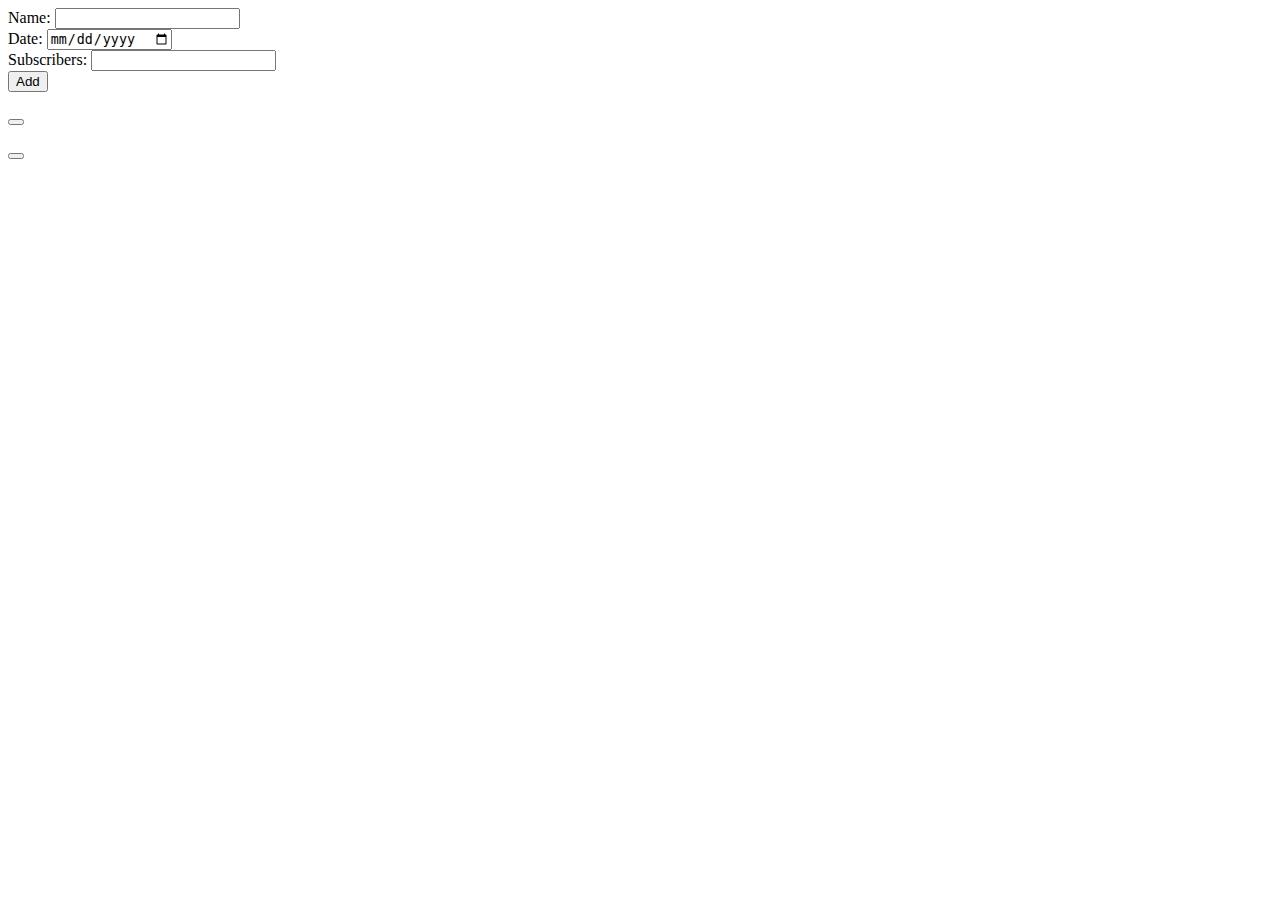
<file: src/main/resources/templates/channel/AddChannel.html>
<!DOCTYPE html>
<html lang="en" xmlns:th="http://www.thymeleaf.org">
<head>
    <meta charset="UTF-8">
    <title>Add channels</title>
    <link href="https://cdn.jsdelivr.net/npm/bootstrap@5.3.2/dist/css/bootstrap.min.css"
          rel="stylesheet" integrity="sha384-T3c6CoIi6uLrA9TneNEoa7RxnatzjcDSCmG1MXxSR1GAsXEV/Dwwykc2MPK8M2HN"
          crossorigin="anonymous">
    <script src="https://cdn.jsdelivr.net/npm/bootstrap@5.3.2/dist/js/bootstrap.bundle.min.js"></script>
</head>
<body>
<!-- Navbar Fragment -->
<div th:replace="~{fragments/navbar :: navbar}"></div>
<div class="container">
<form th:action="create" th:method="post" th:object="${getPage}">

<!--    <div th:if="${#fields.hasErrors('subscribers')}" class="alert alert-danger" role="alert">-->
<!--        <p>Form submission has errors:</p>-->
<!--        <ul>-->
<!--            <li th:each="error : ${#fields.errors()}" th:text="${error}"></li>-->
<!--        </ul>-->
<!--    </div>-->

    <div class="mb-3">
        <label for="name" class="form-label">Name:</label>
        <input type="text" th:field="*{name}" id="name" name="name" class="form-control" required>
    </div>

    <div class="mb-3">
        <label for="date" class="form-label">Date:</label>
        <input type="date" th:field="*{date}" id="date" name="date" class="form-control" required>
    </div>

    <div class="mb-3">
        <label for="subscribers" class="form-label">Subscribers:</label>
        <input type="number" th:field="*{subscribers}" id="subscribers" name="subscribers" class="form-control"
               required>
    </div>

    <button type="submit" class="btn btn-outline-dark">Add</button>

</form>
</div>
<div th:if="${message}" class="alert alert-success alert-dismissible fade show container mt-3" role="alert">
    <p th:text="${message}"></p>
    <button type="button" class="btn-close" data-bs-dismiss="alert" aria-label="Close"></button>
</div>

<div th:if="${message2}" class="alert alert-danger alert-dismissible fade show container mt-3" role="alert">
    <p th:text="${message2}"></p>
    <button type="button" class="btn-close" data-bs-dismiss="alert" aria-label="Close"></button>
</div>
<!-- Footer Fragment -->
<div th:replace="~{fragments/footer :: footer}"></div>

</body>
</html>
</file>
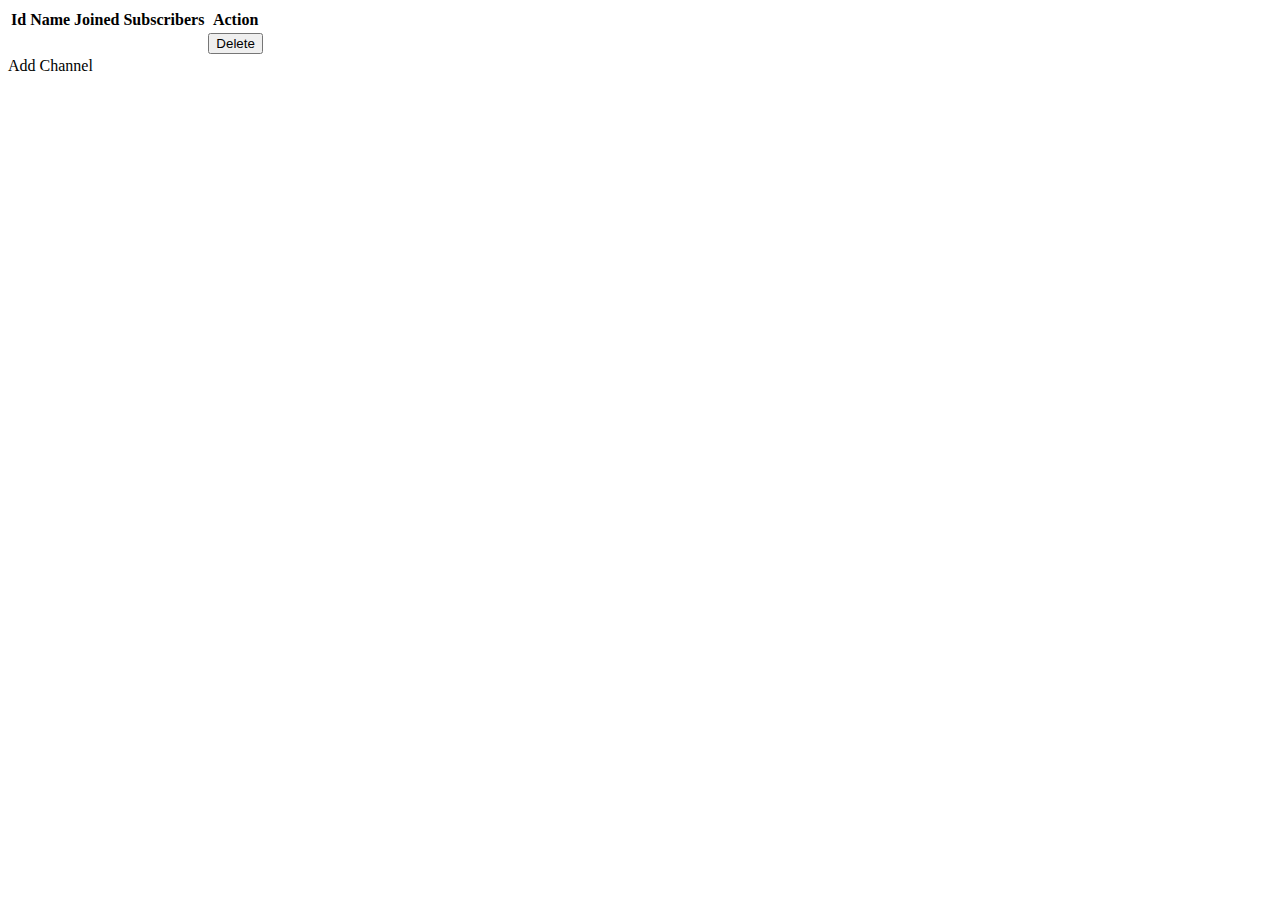
<file: src/main/resources/templates/channel/Channels.html>
<!DOCTYPE html>
<html lang="en" xmlns:th="http://www.thymeleaf.org">
<head>
    <meta charset="UTF-8">
    <title>Channels</title>
    <link href="https://cdn.jsdelivr.net/npm/bootstrap@5.3.2/dist/css/bootstrap.min.css"
          rel="stylesheet" integrity="sha384-T3c6CoIi6uLrA9TneNEoa7RxnatzjcDSCmG1MXxSR1GAsXEV/Dwwykc2MPK8M2HN"
          crossorigin="anonymous">
    <script src="https://cdn.jsdelivr.net/npm/bootstrap@5.3.2/dist/js/bootstrap.bundle.min.js"></script>
</head>
<body>
<!-- Navbar Fragment -->
<div th:replace="~{fragments/navbar :: navbar}"></div>
<div class="container mt-2">
    <div class="table-responsive">
        <table class="table table-bordered table-hover">
            <thead>
            <tr>
                <th>Id</th>
                <th>Name</th>
                <th>Joined</th>
                <th>Subscribers</th>
                <th>Action</th>
            </tr>
            </thead>
            <tbody>
            <tr th:each="channel:${channels}">
                <td th:text="${channel.id}"></td>
                <td>
                    <a th:text="${channel.name}" th:href="@{/channels/{id}(id=${channel.id})}"></a>
                </td>
                <td th:text="${channel.date}"></td>
                <td th:text="${channel.subscribers}"></td>
                <td>
                    <form th:action="@{'/channels/delete/' + ${channel.id}}" th:method="post">
                        <button type="submit" class="btn btn-outline-danger">Delete</button>
                    </form>
                </td>
            </tr>
            </tbody>
        </table>
    </div>
    <a th:href="@{channels/add}" class="btn btn-outline-dark" tabindex="-1" role="button">Add Channel</a>
</div>
<!-- Footer Fragment -->
<div th:replace="~{fragments/footer :: footer}"></div>
</body>
</html>
</file>
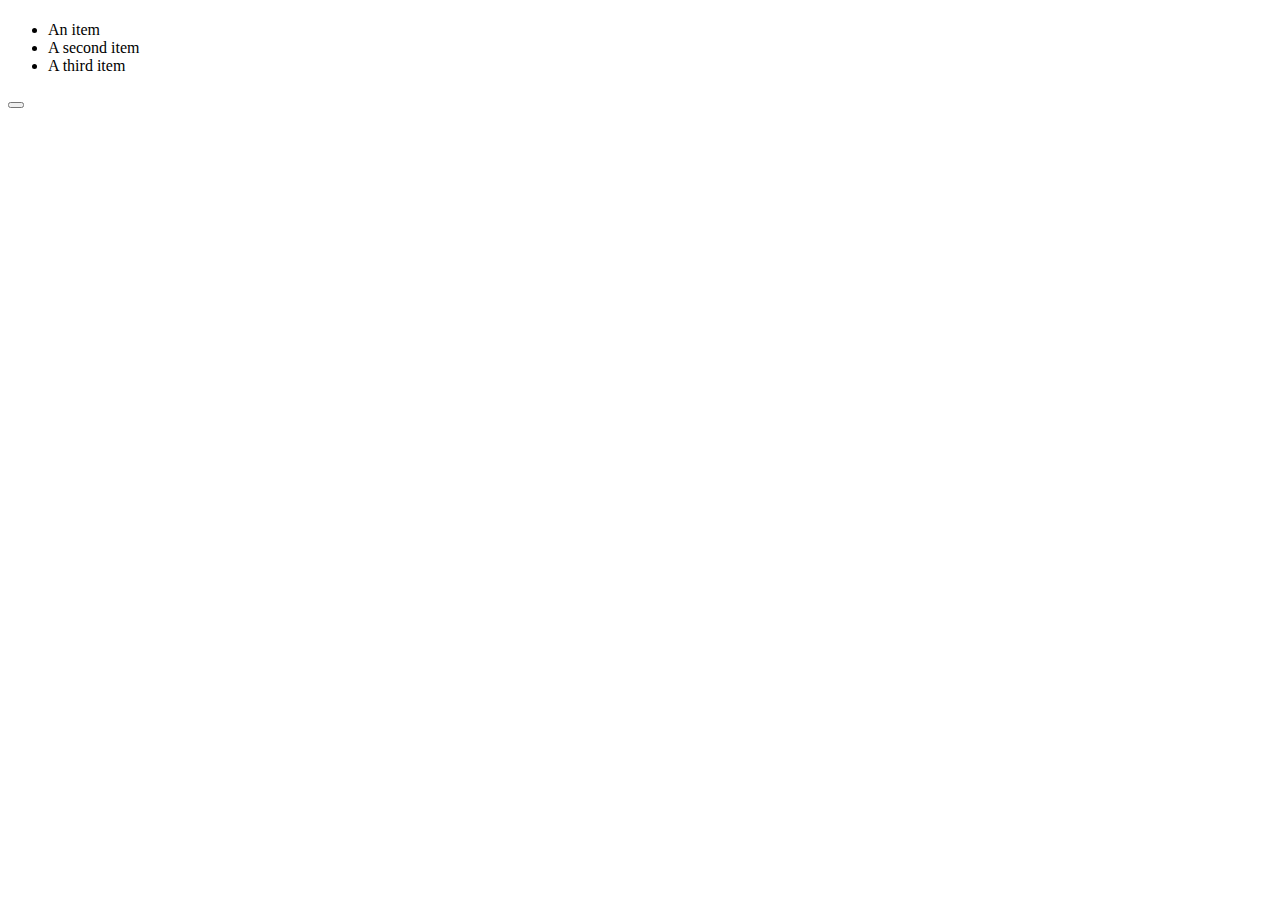
<file: src/main/resources/templates/channel/details.html>
<!DOCTYPE html>
<html lang="en">
<head>
    <meta charset="UTF-8">
    <link href="https://cdn.jsdelivr.net/npm/bootstrap@5.3.2/dist/css/bootstrap.min.css"
          rel="stylesheet" integrity="sha384-T3c6CoIi6uLrA9TneNEoa7RxnatzjcDSCmG1MXxSR1GAsXEV/Dwwykc2MPK8M2HN"
          crossorigin="anonymous">
    <script src="https://cdn.jsdelivr.net/npm/bootstrap@5.3.2/dist/js/bootstrap.bundle.min.js"></script>
    <title th:text="${channel.name}"></title>

</head>
<body>
<!-- Navbar Fragment -->
<div th:replace="~{fragments/navbar :: navbar}"></div>

<div class="container">
    <h1 th:text="${channel.name}"></h1>

    <div class="card" style="width: 18rem;">
        <ul class="list-group list-group-flush">
            <li class="list-group-item" th:text="${channel.id}">An item</li>
            <li class="list-group-item" th:text="${channel.date}">A second item</li>
            <li class="list-group-item" th:text="${channel.subscribers}">A third item</li>
        </ul>
    </div>

    <form th:action="@{'/channels/delete/' + ${channel.id}}" th:method="delete"  class="mt-3"  onsubmit="return confirm('Are you sure you want to delete this channel?')">
        <button type="submit" class="btn btn-outline-dark" th:text="#{delete.button}"></button>
    </form>
</div>
<!-- Footer Fragment -->
<div th:replace="~{fragments/footer :: footer}"></div>
</body>
</html>
</file>
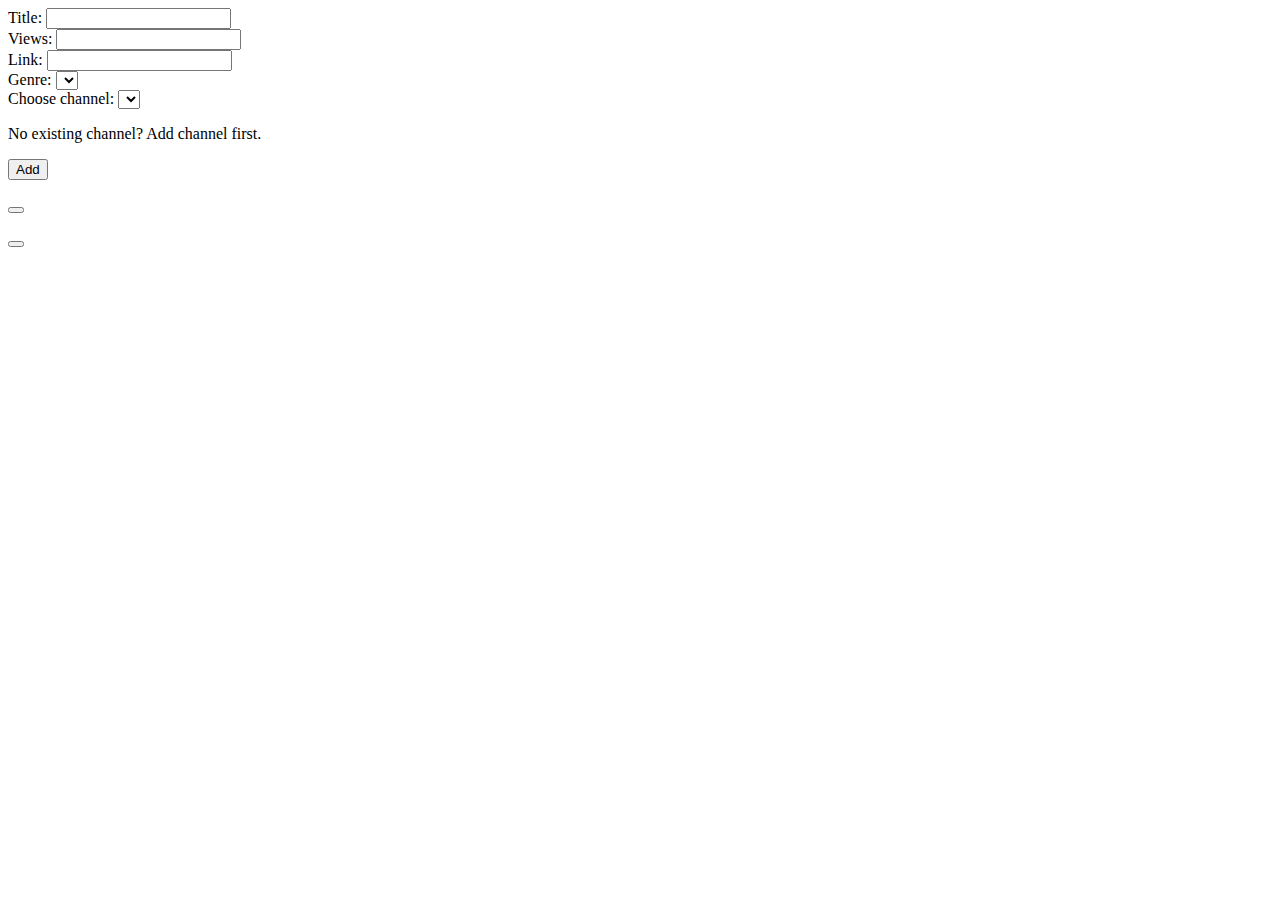
<file: src/main/resources/templates/video/AddVideos.html>
<!DOCTYPE html>
<html lang="en" xmlns:th="http://www.thymeleaf.org">
<head>
    <meta charset="UTF-8">
    <title>Add Videos</title>
    <link href="https://cdn.jsdelivr.net/npm/bootstrap@5.3.2/dist/css/bootstrap.min.css"
          rel="stylesheet" integrity="sha384-T3c6CoIi6uLrA9TneNEoa7RxnatzjcDSCmG1MXxSR1GAsXEV/Dwwykc2MPK8M2HN"
          crossorigin="anonymous">
    <script src="https://cdn.jsdelivr.net/npm/bootstrap@5.3.2/dist/js/bootstrap.bundle.min.js"></script>
</head>
<body>

<!-- Navbar Fragment -->
<div th:replace="~{fragments/navbar :: navbar}"></div>

<div class="container">
    <form th:action="create" th:method="post" th:object="${getPage}">


        <div class="mb-3">
            <label for="title" class="form-label">Title:</label>
            <input type="text" th:field="*{title}" id="title" name="title" class="form-control" required>
        </div>

        <div class="mb-3">
            <label for="views" class="form-label">Views:</label>
            <input type="number" th:field="*{views}" id="views" name="views" class="form-control" required>
        </div>

        <div class="mb-3">
            <label for="link" class="form-label">Link:</label>
            <input type="text" th:field="*{link}" id="link" name="link" class="form-control"
                   required>
        </div>
        <div class="mb-3">
            <label for="link" class="form-label">Genre:</label>
            <select name="genre">
                <option th:each="genre : ${T(be.kdg.project.domain.VideoGenre).values()}"
                        th:value="${genre}" th:text="${genre.displayValue}" th:field="*{genre}"></option>
            </select>
        </div>
        <div class="mb-3">
            <label for="channels" class="form-label">Choose channel:</label>
            <select name="channels" id="channels">
                <option th:each="channel : ${channels}"
                        th:value="${channel}" th:text="${channel.name}"></option>
            </select>
        </div>
        <p>No existing channel? Add channel first.</p>

        <button type="submit" class="btn btn-outline-dark">Add</button>

    </form>
</div>
<div th:if="${message}" class="alert alert-success alert-dismissible fade show container mt-3" role="alert">
    <p th:text="${message}"></p>
    <button type="button" class="btn-close" data-bs-dismiss="alert" aria-label="Close"></button>
</div>

<div th:if="${message2}" class="alert alert-danger alert-dismissible fade show container mt-3" role="alert">
    <p th:text="${message2}"></p>
    <button type="button" class="btn-close" data-bs-dismiss="alert" aria-label="Close"></button>
</div>

<!-- Footer Fragment -->
<div th:replace="~{fragments/footer :: footer}"></div>

</body>
</html>
</file>
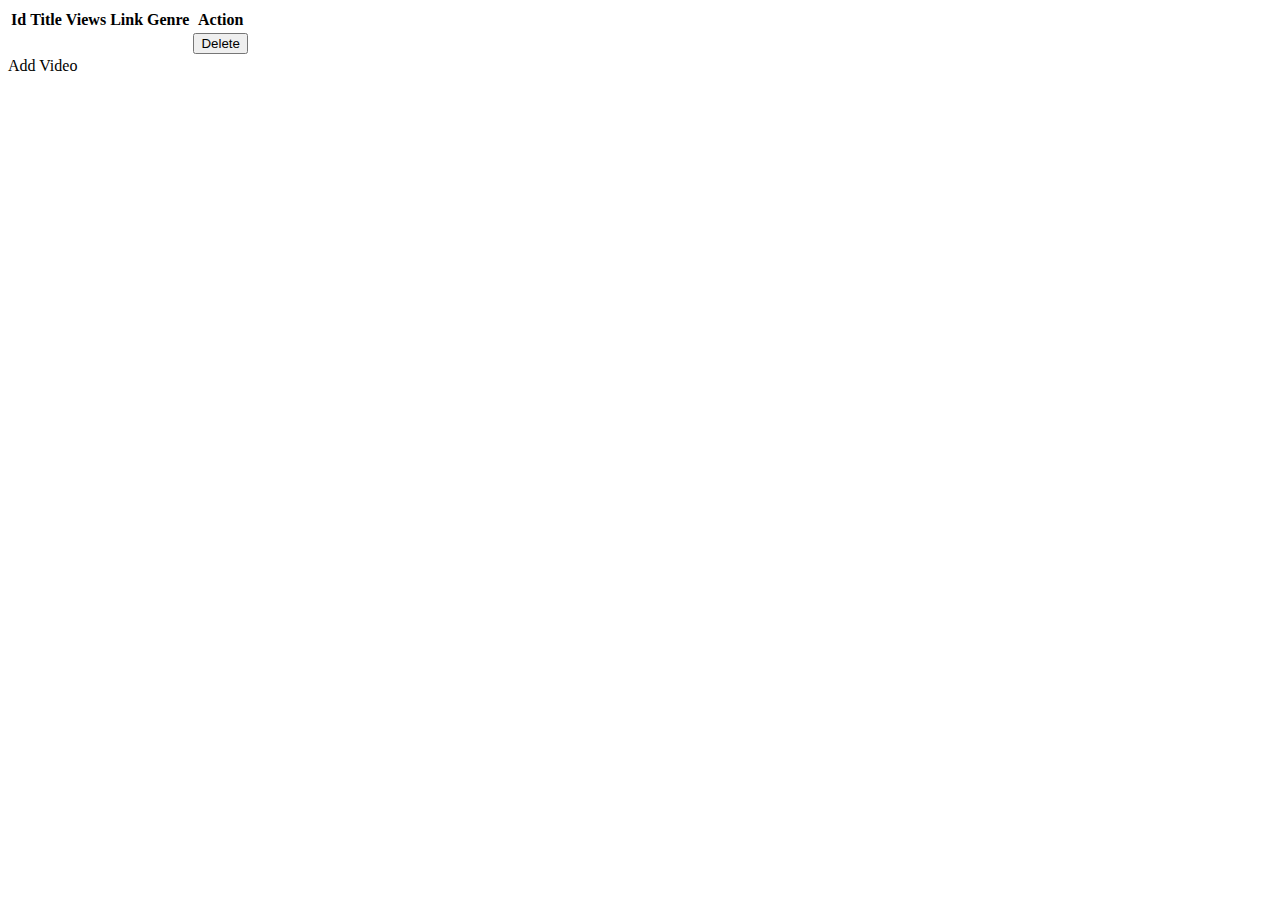
<file: src/main/resources/templates/video/Videos.html>
<!DOCTYPE html>
<html lang="en" xmlns:th="http://www.thymeleaf.org">
<head>
    <meta charset="UTF-8">
    <title>Videos</title>
    <link href="https://cdn.jsdelivr.net/npm/bootstrap@5.3.2/dist/css/bootstrap.min.css"
          rel="stylesheet" integrity="sha384-T3c6CoIi6uLrA9TneNEoa7RxnatzjcDSCmG1MXxSR1GAsXEV/Dwwykc2MPK8M2HN"
          crossorigin="anonymous">
    <script src="https://cdn.jsdelivr.net/npm/bootstrap@5.3.2/dist/js/bootstrap.bundle.min.js"></script>
</head>
<body>
<!-- Navbar Fragment -->
<div th:replace="~{fragments/navbar :: navbar}"></div>

<div class="container mt-2">
    <div class="table-responsive">
        <table class="table table-bordered table-hover">
            <thead>
            <tr>
                <th>Id</th>
                <th>Title</th>
                <th>Views</th>
                <th>Link</th>
                <th>Genre</th>
                <th>Action</th>
            </tr>
            </thead>
            <tbody>
            <tr th:each="video:${video}">
                <td th:text="${video.id}"></td>
                <td>
                    <a th:text="${video.title}" th:href="@{/videos/{id}(id=${video.id})}"></a>
                </td>
                <td th:text="${video.views}"></td>
                <td th:text="${video.link}"></td>
                <td th:text="${video.genre}"></td>
                <td>
                    <form th:action="@{'/videos/delete/' + ${video.id}}" th:method="post">
                        <button type="submit" class="btn btn-outline-danger">Delete</button>
                    </form>
                </td>
            </tr>
            </tbody>
        </table>
    </div>
    <a th:href="@{videos/add}" class="btn btn-outline-dark" tabindex="-1" role="button">Add Video</a>
</div>

<!-- Footer Fragment -->
<div th:replace="~{fragments/footer :: footer}"></div>
</body>
</html>
</file>
